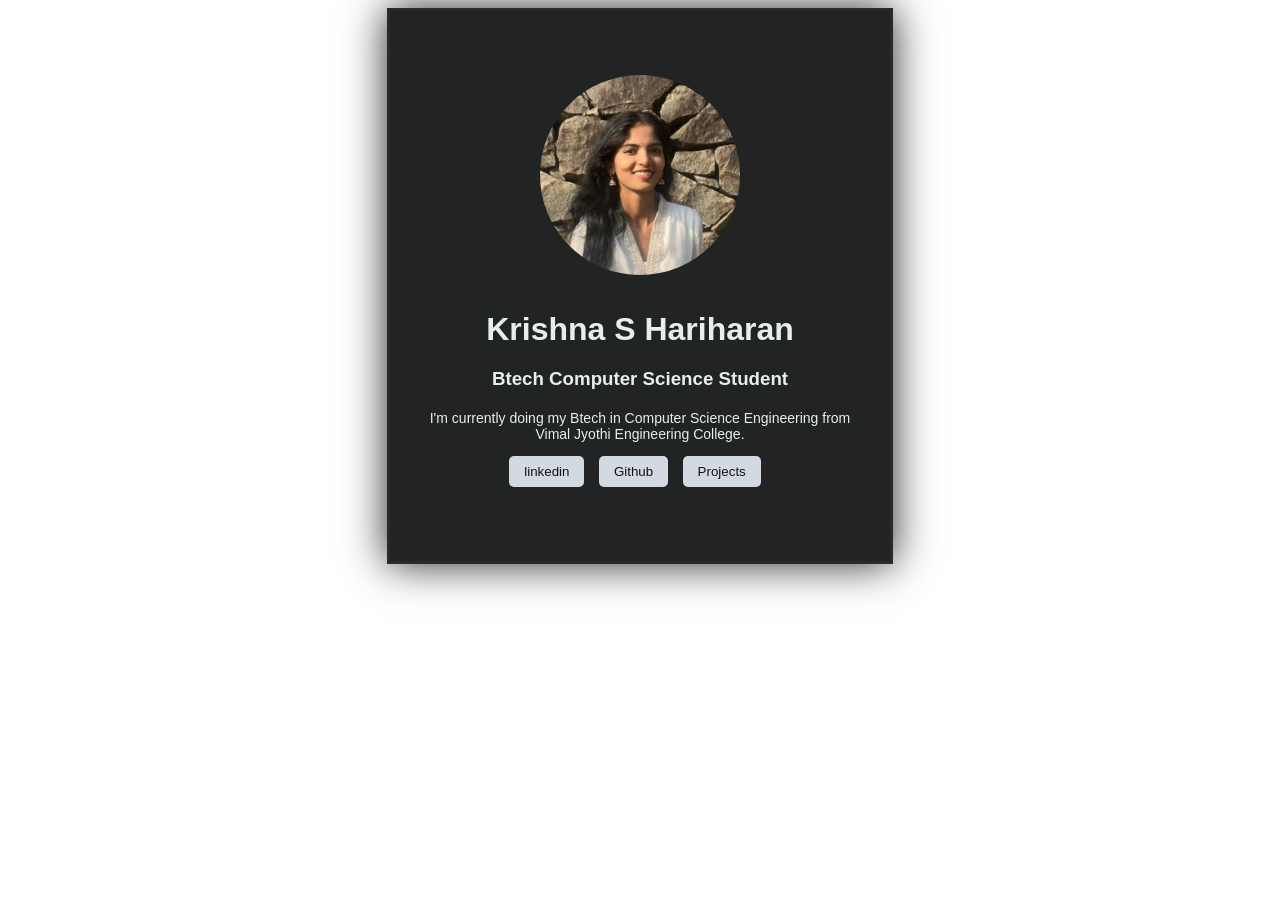
<file: index.html>
<!DOCTYPE html>
<html lang="en">
<head>
    <meta charset="UTF-8">
    <meta name="viewport" content="width=device-width, initial-scale=1.0">
    <title>portfolio of krishna</title>
    <link rel="stylesheet" href="styles.css"/>
</head>
<body>
    <div class="box">
      <div class="content">
        <img src="mypic.png" alt="profile" class="img"/>
        <div class="txt">
           <h1>Krishna S Hariharan</h1>
           <h3>Btech Computer Science Student</h3>
            <p>
              I'm currently doing my Btech in
              Computer Science Engineering from
              Vimal Jyothi Engineering College.
            </p>
              <div class="buttons">
                <a href="https://www.linkedin.com/in/krisna-shmath" target="blank">      
                <button>linkedin</button>
                </a>
                 <a href="https://github.com/krisna-sh" target="blank">
                <button>Github</button>    
                </a>
                <a href="projects.html" target="blank">
                <button>Projects</button>
                </a>
              </div>
            </div>
         </div>
      </div>
   </div>
</body>
</html>
</file>
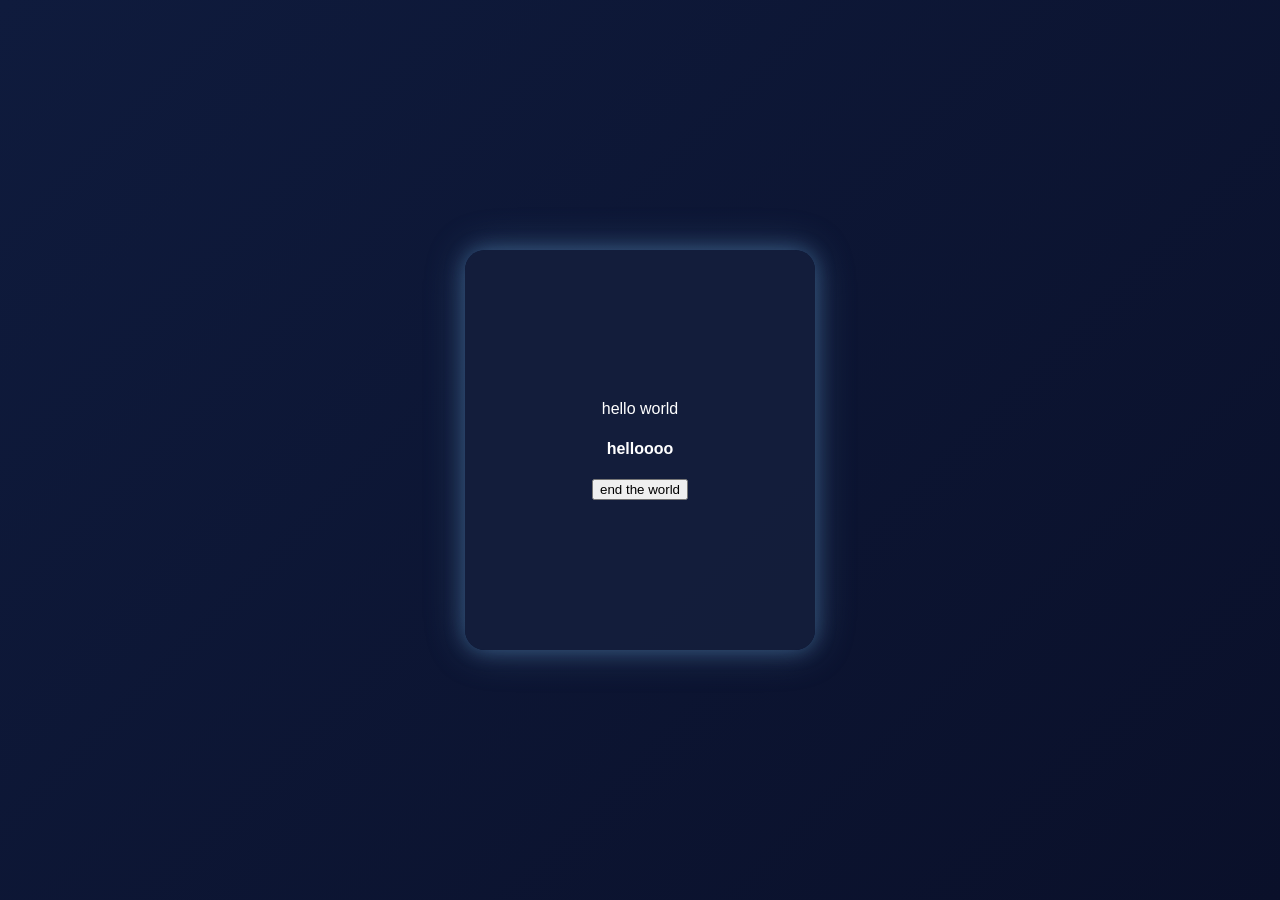
<file: projects.html>
<!DOCTYPE html>
<html lang="en">
<head>
    <meta charset="UTF-8">
    <meta name="viewport" content="width=device-width, initial-scale=1.0">
    <title>day calculator</title>
    <link rel="stylesheet" href="sttyle.css"/>
</head>
<body></body>
    <div class="pbox">
        <hi id="main-text">hello world</hi>
        <h4>helloooo</h4>
        <button onclick = "endtheworld()"> end the world </button>
    </div>
    <script src="script.js"> </script>
</body>
</html>
</file>
<file: styles.css>
body {
  display : flex;
  justify-content: center;
  align-items: center;
  background-color: white;
}

.box {
  background-color: rgb(34, 36, 36);;
  height: 550px;
  width: 500px;
  display : flex;
  justify-content: center;
  align-items: center;
  text-align: center;

  border: 3px solid #2b2a2a;
  box-shadow: 0 0 40px #2b2a2a;
}
.img {
   height: 200px;
   width: 200px;
   border-radius: 50%;
   object-fit: cover;
}
.txt {
  color: rgb(231, 238, 238);
  font: 1em sans-serif;
  padding: 10px 25px;
}
.txt h1 {
    margin-bottom: 20px;
}
.txt h3 {
    margin-bottom: 20px;
}
.txt p {
    margin-top: 5px;
    font-size: 14px;
}
.buttons button {
    padding: 8px 15px;
    margin-right: 10px;
    border: none;
    background-color: #d3d9e0;
    color: rgb(20, 16, 16);
    border-radius: 5px;
    cursor: pointer;
}
.buttons button:hover {
    background-color: #a7daf1;
}
</file>
<file: sttyle.css>
body {
  margin: 0;
  height: 100vh;
  display: flex;
  justify-content: center;
  align-items: center;
  background: linear-gradient(135deg, #0f1b3d, #0a102a);
  font-family: Arial, sans-serif;
}

.pbox {
  background: rgba(20, 30, 60, 0.95);
  height: 400px;
  width: 350px;
  display: flex;
  flex-direction: column;
  justify-content: center;
  align-items: center;
  border-radius: 20px; 
  box-shadow: 
      0 0 20px rgba(93, 153, 202, 0.4),
      0 0 40px rgba(112, 164, 207, 0.3);
  color: white;
}
.buttons button {
    padding: 8px 15px;
    margin-right: 10px;
    border: none;
    background-color: #d3d9e0;
    color: rgb(20, 16, 16);
    border-radius: 5px;
    cursor: pointer;
}
.buttons button:hover {
    background-color: #4e9dc2;
}
</file>
